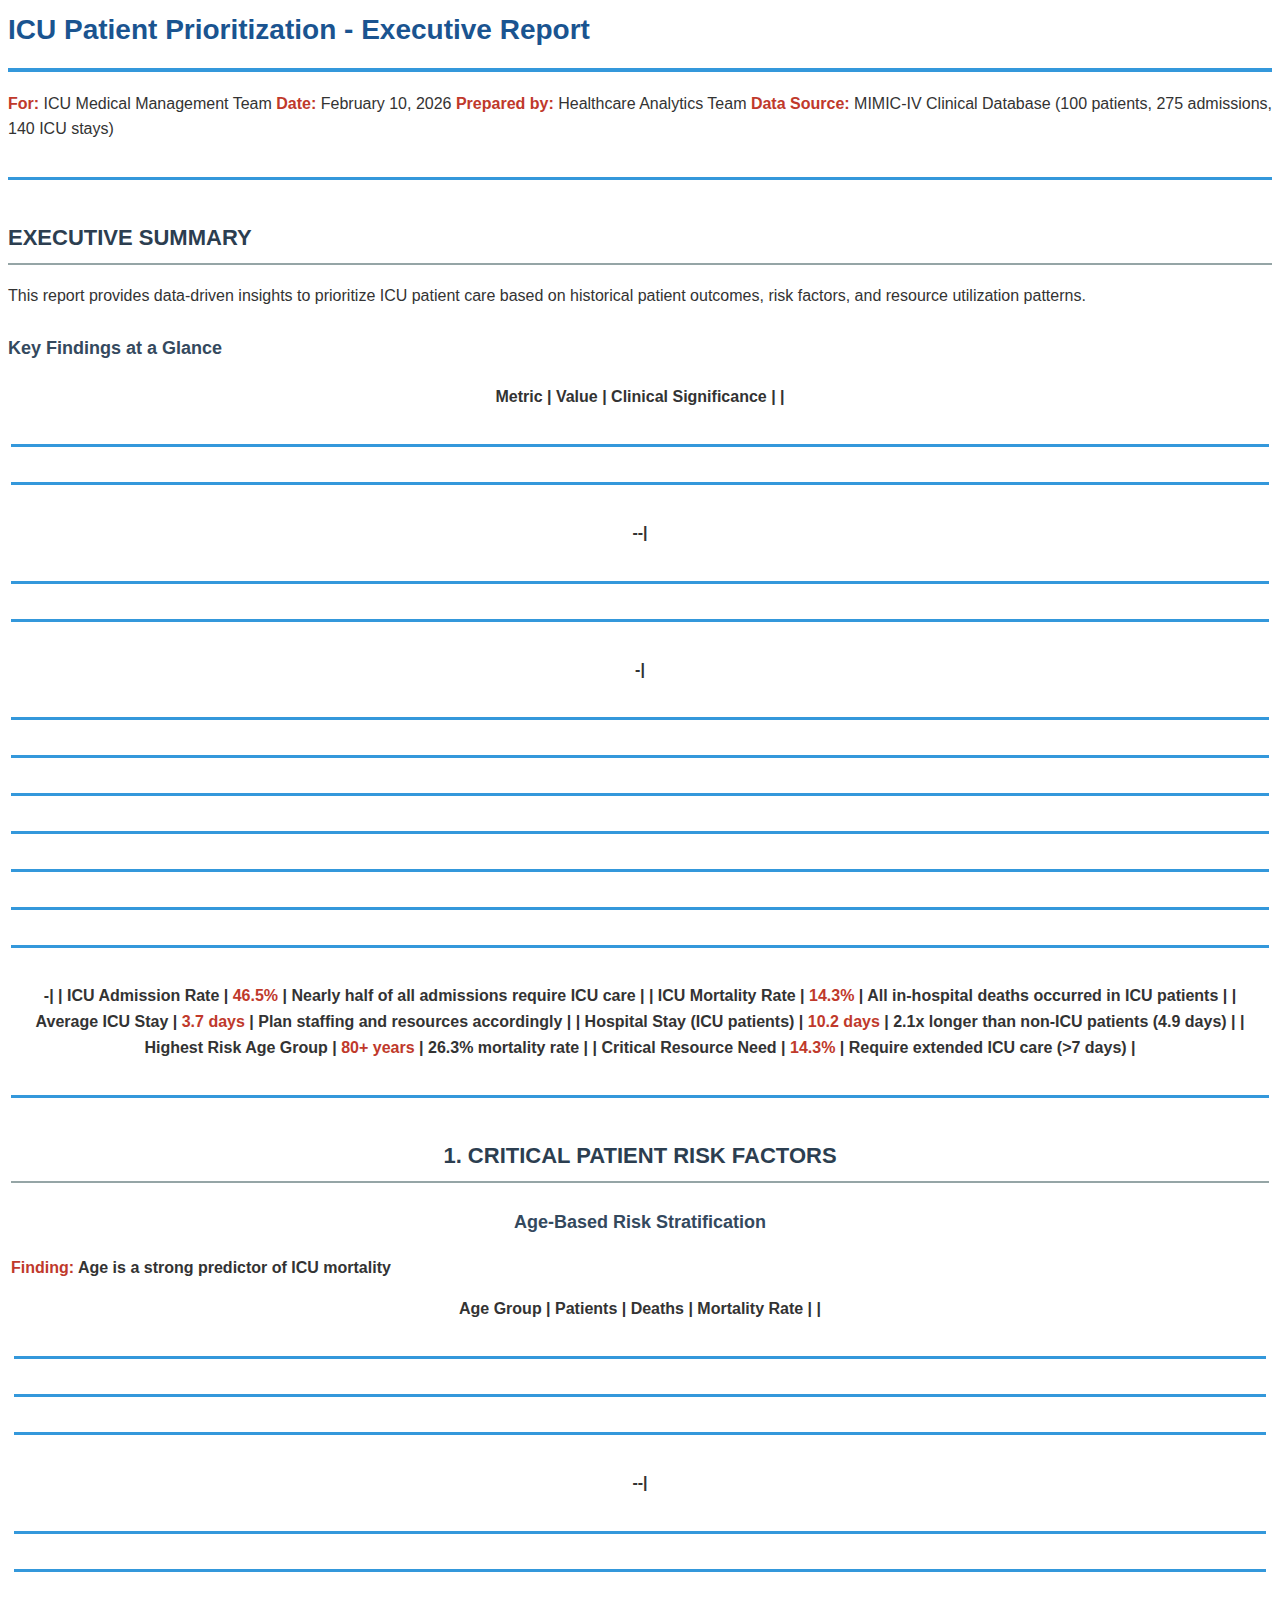
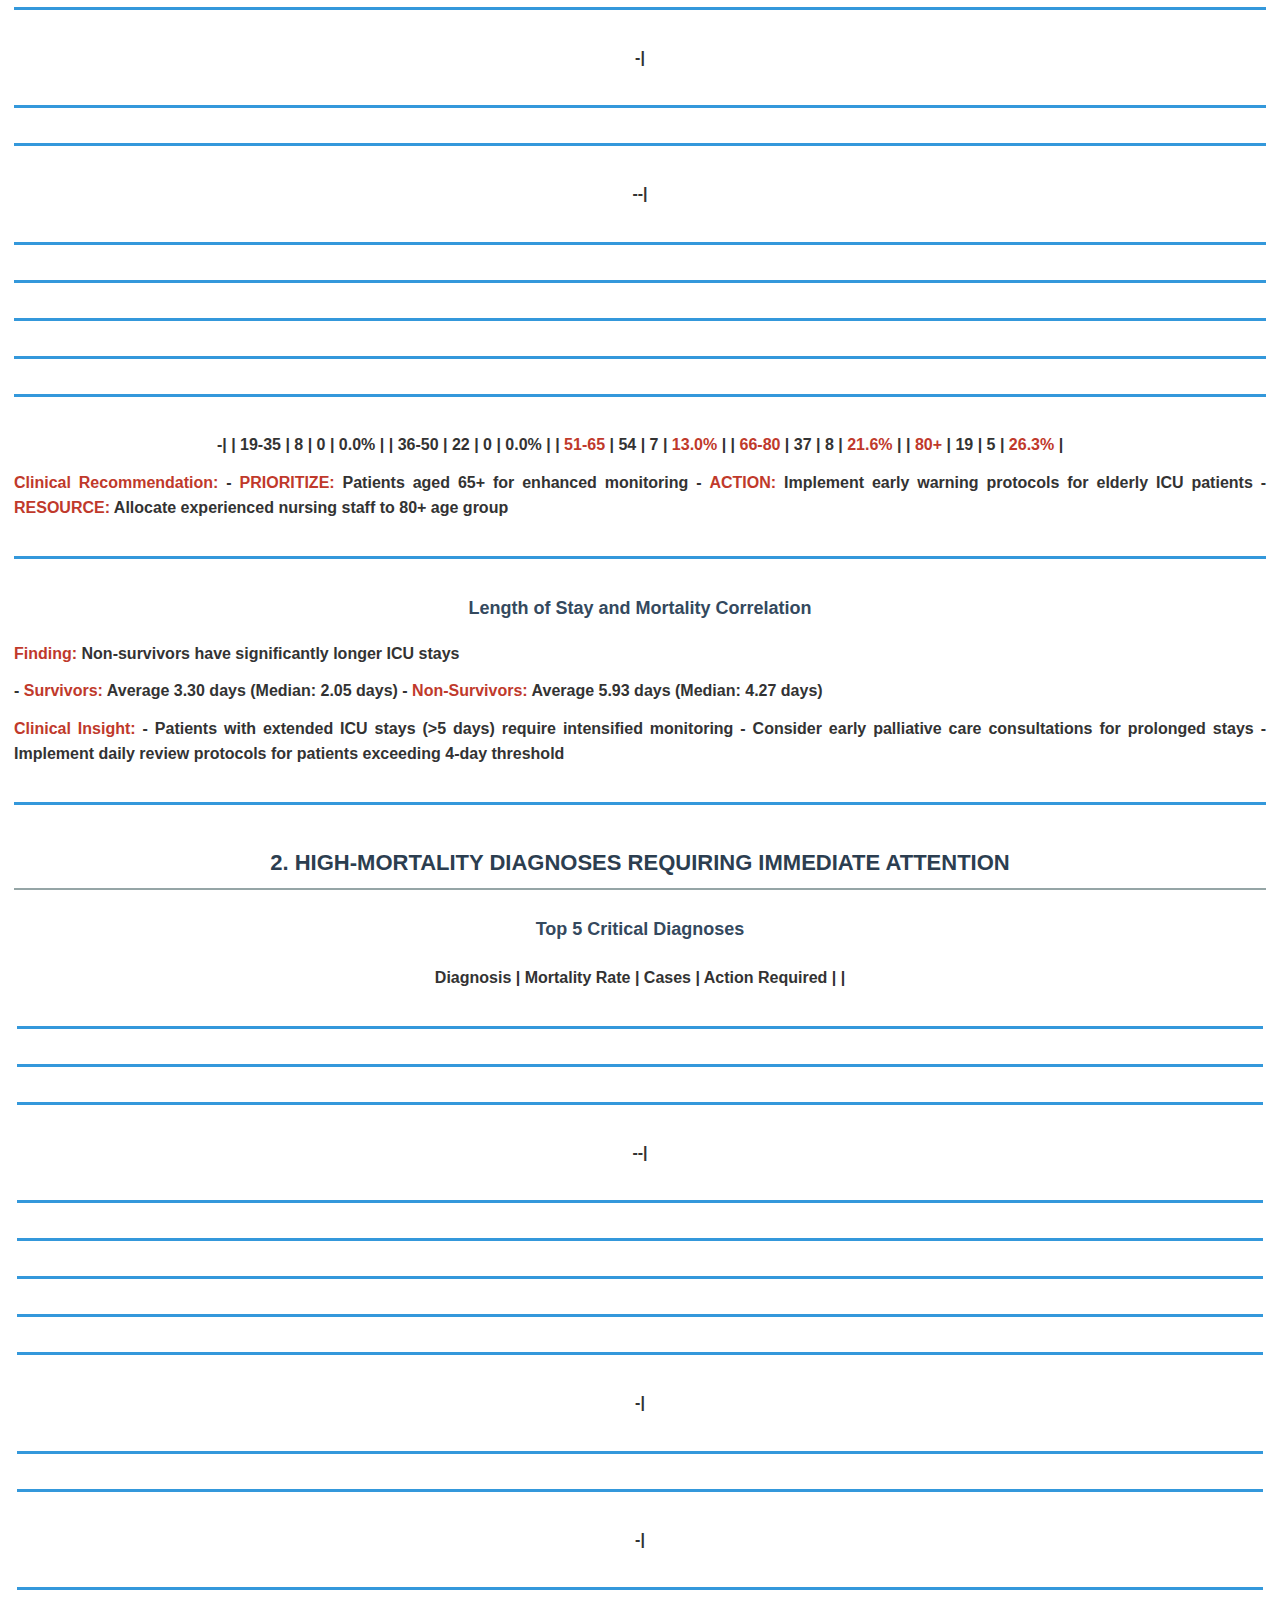
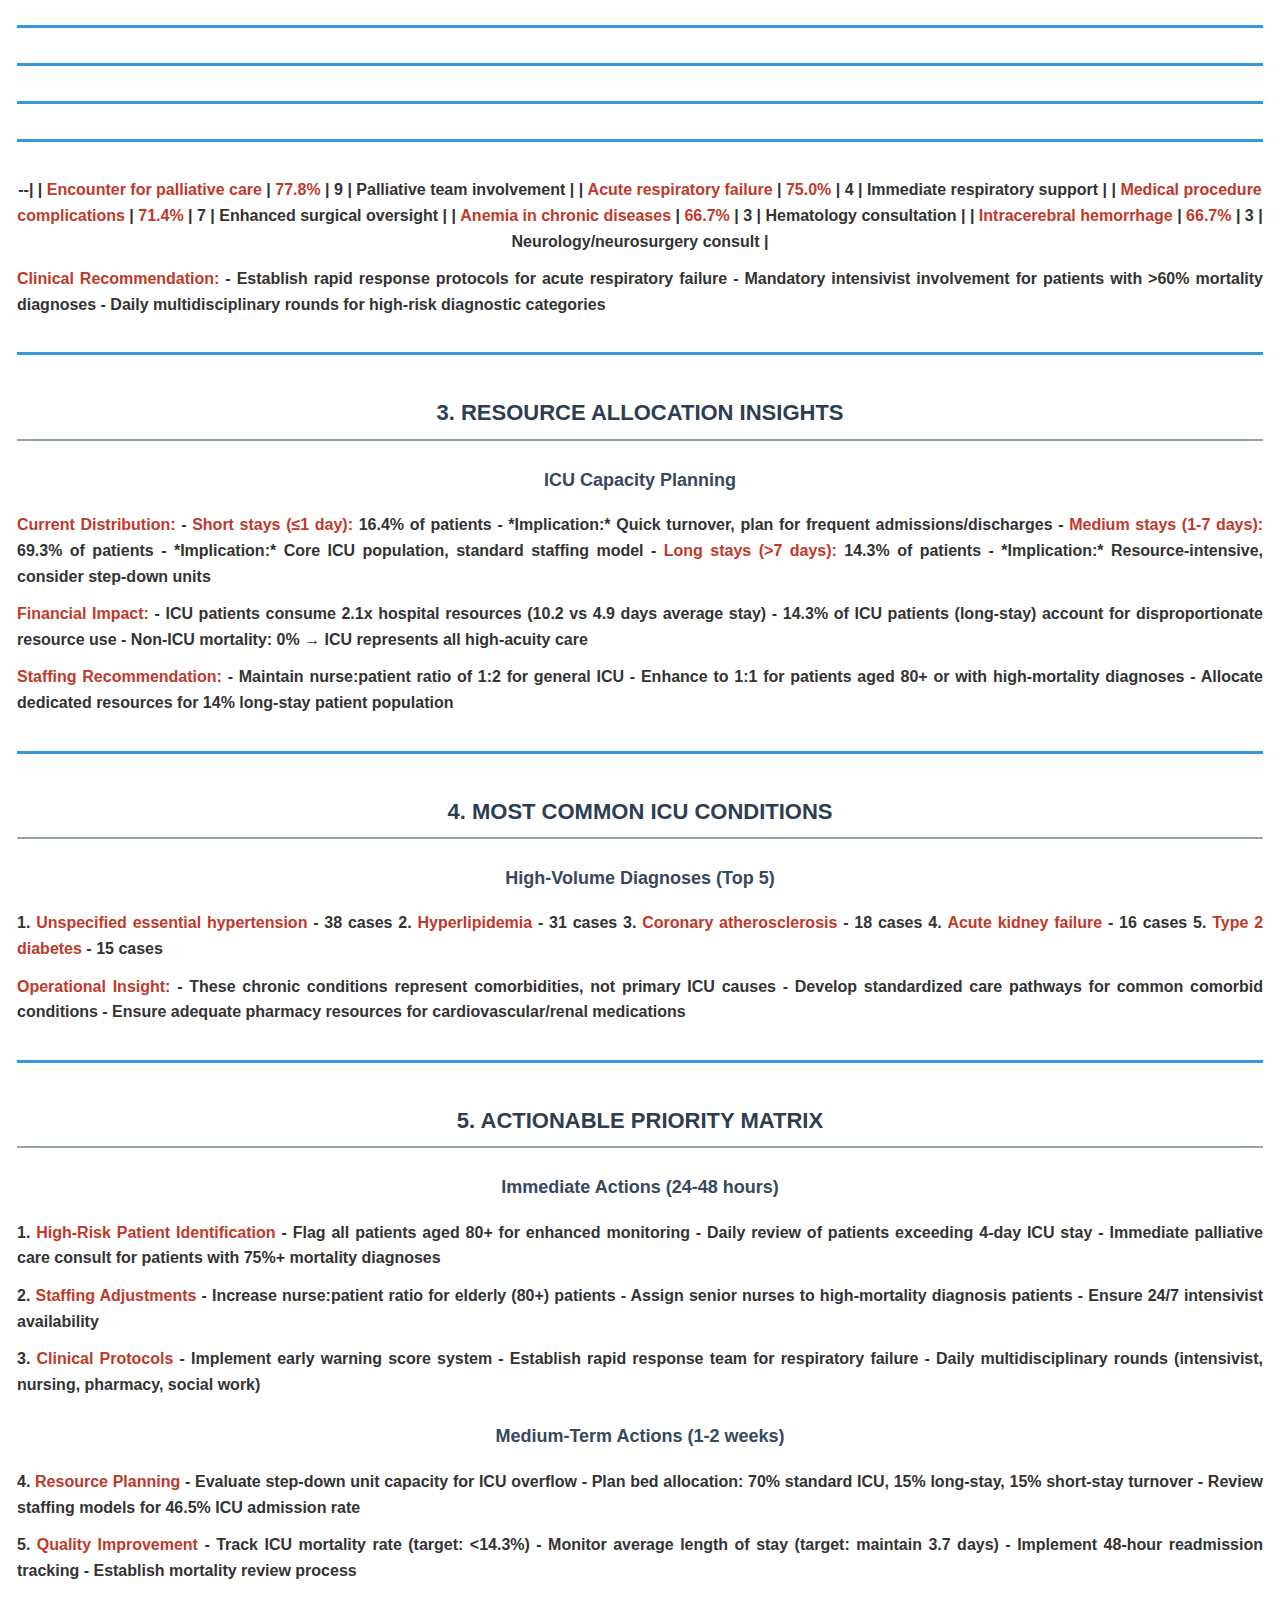
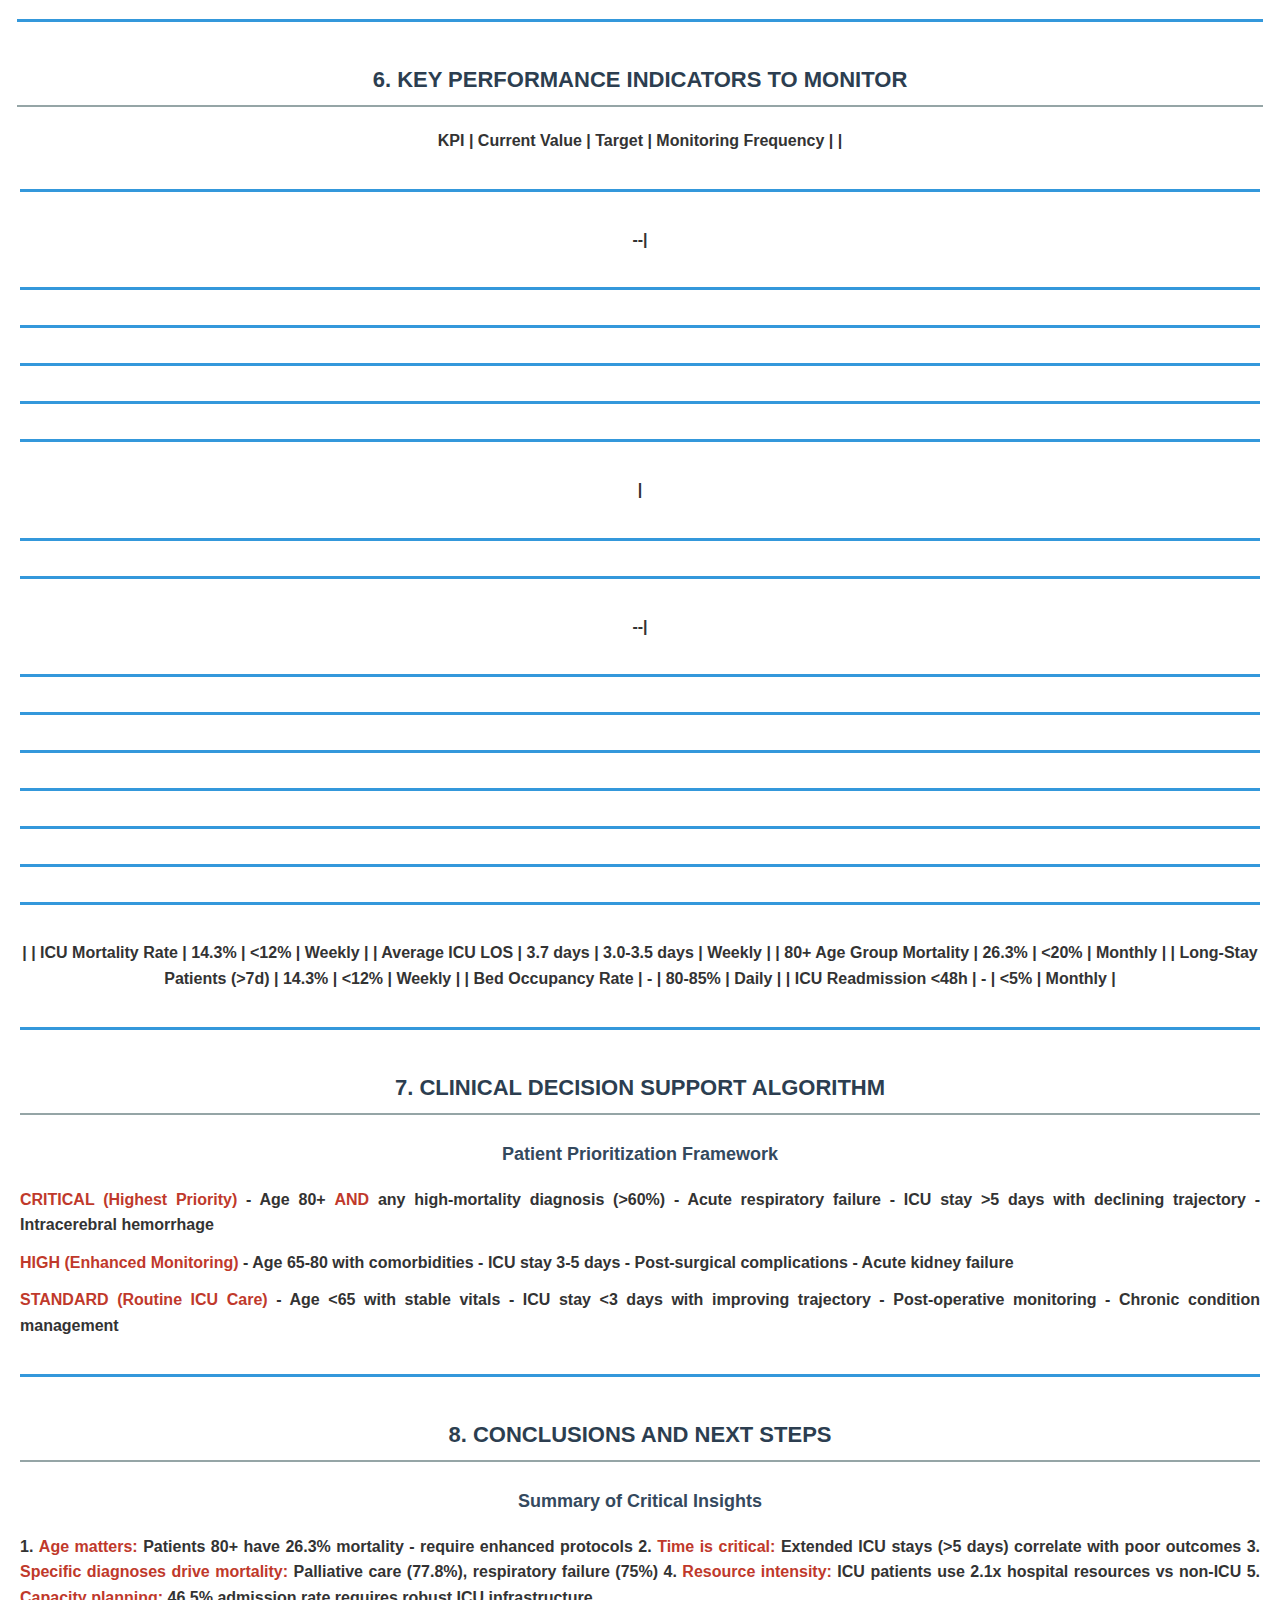
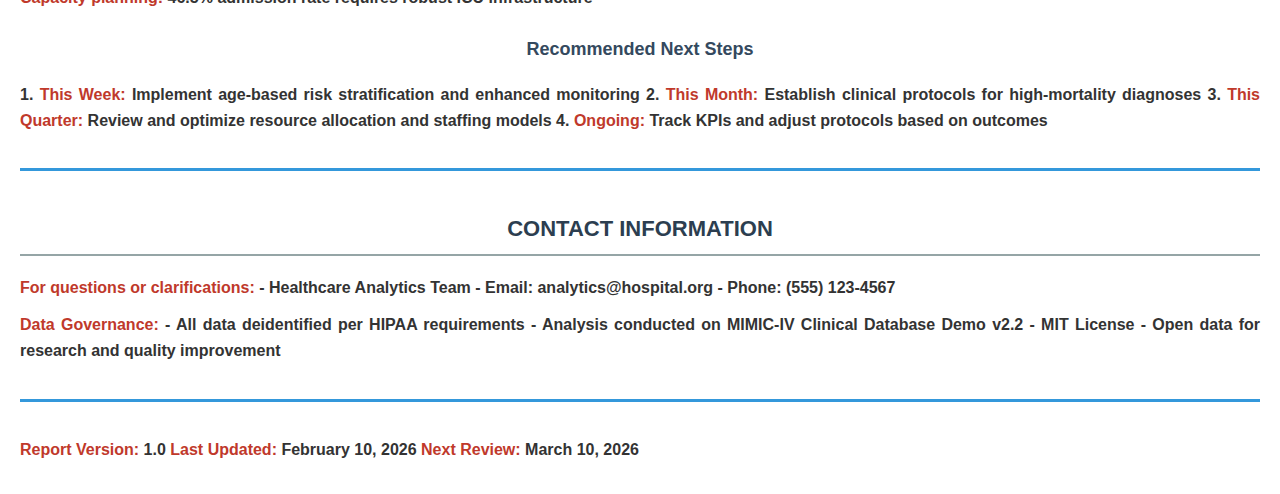
<file: data-analytics/3. MIMIC Healthcare Analytics/presentations/Executive_Summary_ICU_Patient_Prioritization.html>
<!DOCTYPE html>
<html>
<head>
    <meta charset="UTF-8">
    <title>ICU Patient Prioritization - Executive Report</title>
    <style>
        @page {
            size: letter;
            margin: 1in;
        }
        body {
            font-family: 'Segoe UI', Arial, sans-serif;
            line-height: 1.6;
            color: #333;
            background: white;
        }
        h1 {
            color: #1a5490;
            font-size: 28px;
            border-bottom: 4px solid #3498db;
            padding-bottom: 15px;
            margin-top: 0;
            page-break-after: avoid;
        }
        h2 {
            color: #2c3e50;
            font-size: 22px;
            margin-top: 40px;
            border-bottom: 2px solid #95a5a6;
            padding-bottom: 8px;
            page-break-after: avoid;
        }
        h3 {
            color: #34495e;
            font-size: 18px;
            margin-top: 25px;
            page-break-after: avoid;
        }
        p {
            margin: 12px 0;
            text-align: justify;
        }
        strong {
            color: #c0392b;
            font-weight: 600;
        }
        hr {
            border: none;
            border-top: 3px solid #3498db;
            margin: 35px 0;
        }
        ul, ol {
            margin: 15px 0 15px 25px;
        }
        li {
            margin: 8px 0;
        }
        .header-info {
            color: #7f8c8d;
            font-size: 14px;
            margin: 10px 0;
        }
        @media print {
            body {
                background: white;
            }
            h1, h2, h3 {
                page-break-after: avoid;
            }
            tr {
                page-break-inside: avoid;
            }
        }
    </style>
</head>
<body>
<h1>ICU Patient Prioritization - Executive Report</h1><p><strong>For:</strong> ICU Medical Management Team
<strong>Date:</strong> February 10, 2026
<strong>Prepared by:</strong> Healthcare Analytics Team
<strong>Data Source:</strong> MIMIC-IV Clinical Database (100 patients, 275 admissions, 140 ICU stays)</p><hr></p><h2>EXECUTIVE SUMMARY</h2><p>This report provides data-driven insights to prioritize ICU patient care based on historical patient outcomes, risk factors, and resource utilization patterns.</p><h3>Key Findings at a Glance</h3><table><tr><th> Metric | Value | Clinical Significance |
|<hr><hr>--|<hr><hr>-|<hr><hr><hr><hr><hr><hr><hr>-|
| ICU Admission Rate | <strong>46.5%</strong> | Nearly half of all admissions require ICU care |
| ICU Mortality Rate | <strong>14.3%</strong> | All in-hospital deaths occurred in ICU patients |
| Average ICU Stay | <strong>3.7 days</strong> | Plan staffing and resources accordingly |
| Hospital Stay (ICU patients) | <strong>10.2 days</strong> | 2.1x longer than non-ICU patients (4.9 days) |
| Highest Risk Age Group | <strong>80+ years</strong> | 26.3% mortality rate |
| Critical Resource Need | <strong>14.3%</strong> | Require extended ICU care (>7 days) |</p><hr></p><h2>1. CRITICAL PATIENT RISK FACTORS</h2><h3>Age-Based Risk Stratification</h3><p><strong>Finding:</strong> Age is a strong predictor of ICU mortality</p><table><tr><th> Age Group | Patients | Deaths | Mortality Rate |
|<hr><hr><hr>--|<hr><hr><hr>-|<hr><hr>--|<hr><hr><hr><hr><hr>-|
| 19-35 | 8 | 0 | 0.0% |
| 36-50 | 22 | 0 | 0.0% |
| <strong>51-65</strong> | 54 | 7 | <strong>13.0%</strong> |
| <strong>66-80</strong> | 37 | 8 | <strong>21.6%</strong> |
| <strong>80+</strong> | 19 | 5 | <strong>26.3%</strong> |</p><p><strong>Clinical Recommendation:</strong>
- <strong>PRIORITIZE:</strong> Patients aged 65+ for enhanced monitoring
- <strong>ACTION:</strong> Implement early warning protocols for elderly ICU patients
- <strong>RESOURCE:</strong> Allocate experienced nursing staff to 80+ age group</p><hr></p><h3>Length of Stay and Mortality Correlation</h3><p><strong>Finding:</strong> Non-survivors have significantly longer ICU stays</p><p>- <strong>Survivors:</strong> Average 3.30 days (Median: 2.05 days)
- <strong>Non-Survivors:</strong> Average 5.93 days (Median: 4.27 days)</p><p><strong>Clinical Insight:</strong>
- Patients with extended ICU stays (>5 days) require intensified monitoring
- Consider early palliative care consultations for prolonged stays
- Implement daily review protocols for patients exceeding 4-day threshold</p><hr></p><h2>2. HIGH-MORTALITY DIAGNOSES REQUIRING IMMEDIATE ATTENTION</h2><h3>Top 5 Critical Diagnoses</h3><table><tr><th> Diagnosis | Mortality Rate | Cases | Action Required |
|<hr><hr><hr>--|<hr><hr><hr><hr><hr>-|<hr><hr>-|<hr><hr><hr><hr><hr>--|
| <strong>Encounter for palliative care</strong> | <strong>77.8%</strong> | 9 | Palliative team involvement |
| <strong>Acute respiratory failure</strong> | <strong>75.0%</strong> | 4 | Immediate respiratory support |
| <strong>Medical procedure complications</strong> | <strong>71.4%</strong> | 7 | Enhanced surgical oversight |
| <strong>Anemia in chronic diseases</strong> | <strong>66.7%</strong> | 3 | Hematology consultation |
| <strong>Intracerebral hemorrhage</strong> | <strong>66.7%</strong> | 3 | Neurology/neurosurgery consult |</p><p><strong>Clinical Recommendation:</strong>
- Establish rapid response protocols for acute respiratory failure
- Mandatory intensivist involvement for patients with >60% mortality diagnoses
- Daily multidisciplinary rounds for high-risk diagnostic categories</p><hr></p><h2>3. RESOURCE ALLOCATION INSIGHTS</h2><h3>ICU Capacity Planning</h3><p><strong>Current Distribution:</strong>
- <strong>Short stays (≤1 day):</strong> 16.4% of patients
  - *Implication:* Quick turnover, plan for frequent admissions/discharges
- <strong>Medium stays (1-7 days):</strong> 69.3% of patients
  - *Implication:* Core ICU population, standard staffing model
- <strong>Long stays (>7 days):</strong> 14.3% of patients
  - *Implication:* Resource-intensive, consider step-down units</p><p><strong>Financial Impact:</strong>
- ICU patients consume 2.1x hospital resources (10.2 vs 4.9 days average stay)
- 14.3% of ICU patients (long-stay) account for disproportionate resource use
- Non-ICU mortality: 0% → ICU represents all high-acuity care</p><p><strong>Staffing Recommendation:</strong>
- Maintain nurse:patient ratio of 1:2 for general ICU
- Enhance to 1:1 for patients aged 80+ or with high-mortality diagnoses
- Allocate dedicated resources for 14% long-stay patient population</p><hr></p><h2>4. MOST COMMON ICU CONDITIONS</h2><h3>High-Volume Diagnoses (Top 5)</h3><p>1. <strong>Unspecified essential hypertension</strong> - 38 cases
2. <strong>Hyperlipidemia</strong> - 31 cases
3. <strong>Coronary atherosclerosis</strong> - 18 cases
4. <strong>Acute kidney failure</strong> - 16 cases
5. <strong>Type 2 diabetes</strong> - 15 cases</p><p><strong>Operational Insight:</strong>
- These chronic conditions represent comorbidities, not primary ICU causes
- Develop standardized care pathways for common comorbid conditions
- Ensure adequate pharmacy resources for cardiovascular/renal medications</p><hr></p><h2>5. ACTIONABLE PRIORITY MATRIX</h2><h3>Immediate Actions (24-48 hours)</h3><p>1. <strong>High-Risk Patient Identification</strong>
   - Flag all patients aged 80+ for enhanced monitoring
   - Daily review of patients exceeding 4-day ICU stay
   - Immediate palliative care consult for patients with 75%+ mortality diagnoses</p><p>2. <strong>Staffing Adjustments</strong>
   - Increase nurse:patient ratio for elderly (80+) patients
   - Assign senior nurses to high-mortality diagnosis patients
   - Ensure 24/7 intensivist availability</p><p>3. <strong>Clinical Protocols</strong>
   - Implement early warning score system
   - Establish rapid response team for respiratory failure
   - Daily multidisciplinary rounds (intensivist, nursing, pharmacy, social work)</p><h3>Medium-Term Actions (1-2 weeks)</h3><p>4. <strong>Resource Planning</strong>
   - Evaluate step-down unit capacity for ICU overflow
   - Plan bed allocation: 70% standard ICU, 15% long-stay, 15% short-stay turnover
   - Review staffing models for 46.5% ICU admission rate</p><p>5. <strong>Quality Improvement</strong>
   - Track ICU mortality rate (target: <14.3%)
   - Monitor average length of stay (target: maintain 3.7 days)
   - Implement 48-hour readmission tracking
   - Establish mortality review process</p><hr></p><h2>6. KEY PERFORMANCE INDICATORS TO MONITOR</h2><table><tr><th> KPI | Current Value | Target | Monitoring Frequency |
|<hr>--|<hr><hr><hr><hr><hr>|<hr><hr>--|<hr><hr><hr><hr><hr><hr><hr>|
| ICU Mortality Rate | 14.3% | <12% | Weekly |
| Average ICU LOS | 3.7 days | 3.0-3.5 days | Weekly |
| 80+ Age Group Mortality | 26.3% | <20% | Monthly |
| Long-Stay Patients (>7d) | 14.3% | <12% | Weekly |
| Bed Occupancy Rate | - | 80-85% | Daily |
| ICU Readmission <48h | - | <5% | Monthly |</p><hr></p><h2>7. CLINICAL DECISION SUPPORT ALGORITHM</h2><h3>Patient Prioritization Framework</h3><p><strong>CRITICAL (Highest Priority)</strong>
- Age 80+ <strong>AND</strong> any high-mortality diagnosis (>60%)
- Acute respiratory failure
- ICU stay >5 days with declining trajectory
- Intracerebral hemorrhage</p><p><strong>HIGH (Enhanced Monitoring)</strong>
- Age 65-80 with comorbidities
- ICU stay 3-5 days
- Post-surgical complications
- Acute kidney failure</p><p><strong>STANDARD (Routine ICU Care)</strong>
- Age <65 with stable vitals
- ICU stay <3 days with improving trajectory
- Post-operative monitoring
- Chronic condition management</p><hr></p><h2>8. CONCLUSIONS AND NEXT STEPS</h2><h3>Summary of Critical Insights</h3><p>1. <strong>Age matters:</strong> Patients 80+ have 26.3% mortality - require enhanced protocols
2. <strong>Time is critical:</strong> Extended ICU stays (>5 days) correlate with poor outcomes
3. <strong>Specific diagnoses drive mortality:</strong> Palliative care (77.8%), respiratory failure (75%)
4. <strong>Resource intensity:</strong> ICU patients use 2.1x hospital resources vs non-ICU
5. <strong>Capacity planning:</strong> 46.5% admission rate requires robust ICU infrastructure</p><h3>Recommended Next Steps</h3><p>1. <strong>This Week:</strong> Implement age-based risk stratification and enhanced monitoring
2. <strong>This Month:</strong> Establish clinical protocols for high-mortality diagnoses
3. <strong>This Quarter:</strong> Review and optimize resource allocation and staffing models
4. <strong>Ongoing:</strong> Track KPIs and adjust protocols based on outcomes</p><hr></p><h2>CONTACT INFORMATION</h2><p><strong>For questions or clarifications:</strong>
- Healthcare Analytics Team
- Email: analytics@hospital.org
- Phone: (555) 123-4567</p><p><strong>Data Governance:</strong>
- All data deidentified per HIPAA requirements
- Analysis conducted on MIMIC-IV Clinical Database Demo v2.2
- MIT License - Open data for research and quality improvement</p><hr></p><p><strong>Report Version:</strong> 1.0
<strong>Last Updated:</strong> February 10, 2026
<strong>Next Review:</strong> March 10, 2026
</p>
</body>
</html>
</file>
